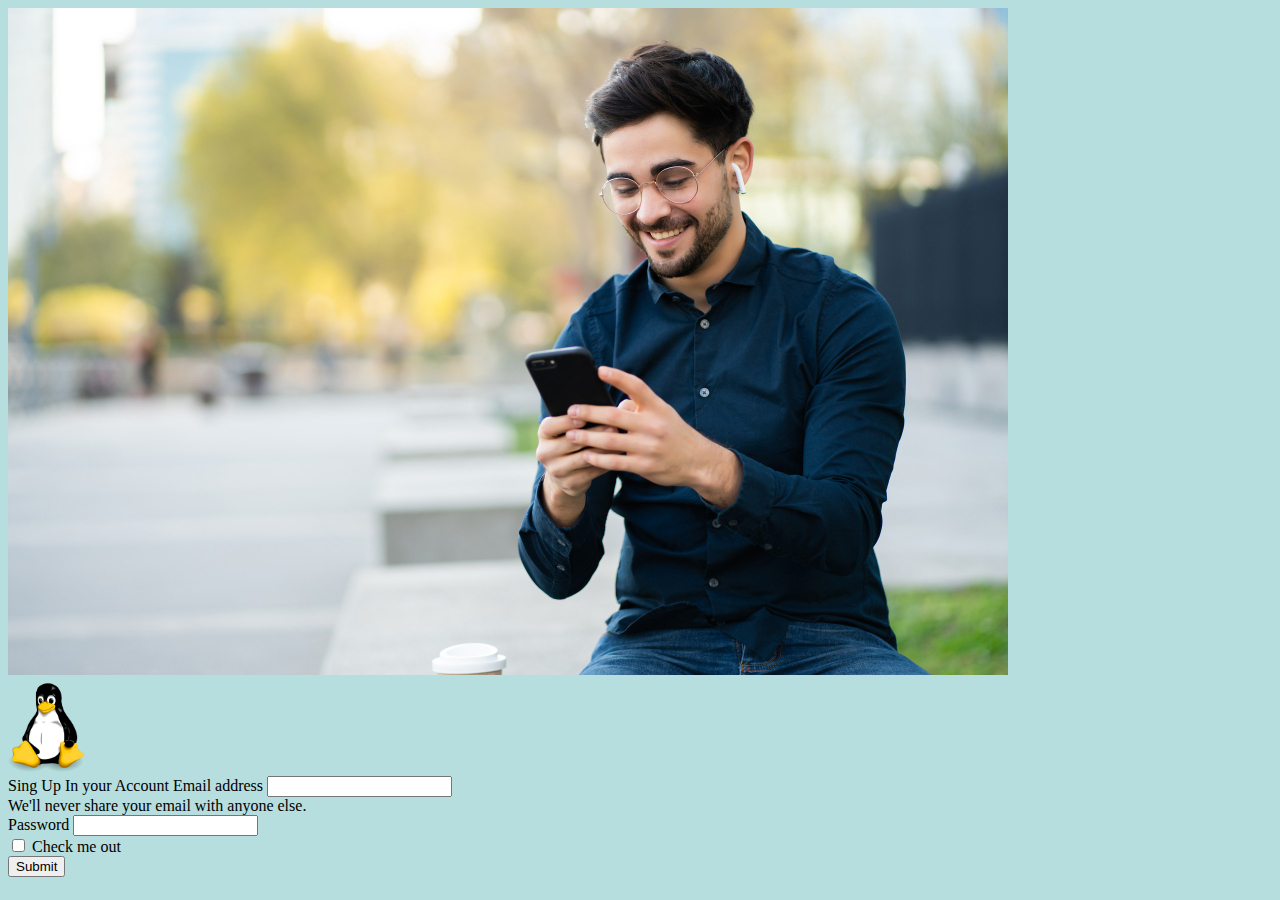
<file: index.html>
<!DOCTYPE html>
<html lang="en">
<head>
    <meta charset="UTF-8">
    <meta name="viewport" content="width=device-width, initial-scale=1.0">
    <title>JORGE bootstrap</title>
    <link href="https://cdn.jsdelivr.net/npm/bootstrap@5.3.2/dist/css/bootstrap.min.css" rel="stylesheet" integrity="sha384-T3c6CoIi6uLrA9TneNEoa7RxnatzjcDSCmG1MXxSR1GAsXEV/Dwwykc2MPK8M2HN" crossorigin="anonymous">
<style type="text/css">
    body{
        background-color: rgb(183, 222, 222);
    }
    .logo{
        width: 80px;
    }

    .bg-login{
        background: url(foto2.jpg) no-repeat center center fixed; 
        -webkit-background-size: cover;
        -moz-background-size: cover;
        -o-background-size: cover;
        background-size: cover;
    }
</style>

</head>
    <body>
        <div class="container d-flex flex-column min-vh-100">
            <div class="row d-flex flex-grow-1 align-items-center">

                <div class="col-lg-6 col-md-4 rounded-start shadow-lg ">
                    <img src="foto2.jpg" alt="" class="img-fluid bg-login">
                </div>

                <div class="col-lg-6 col-md-8 bg-light rounded-end ">
                    <form>
                        <img class="img-fluid img-thumbail logo mt-4" src="logo2.png">

                       
                        <div class="mb-5">
                            <hr3 class="mt-4">
                                Sing Up In your Account 
                            </hr3>
                        
                          <label for="exampleInputEmail1" class="form-label">Email address</label>
                          <input type="email" class="form-control" id="exampleInputEmail1" aria-describedby="emailHelp">
                          <div id="emailHelp" class="form-text">We'll never share your email with anyone else.</div>
                        </div>
                        <div class="mb-3">
                          <label for="exampleInputPassword1" class="form-label">Password</label>
                          <input type="password" class="form-control" id="exampleInputPassword1">
                        </div>
                        <div class="mb-3 form-check">
                          <input type="checkbox" class="form-check-input" id="exampleCheck1">
                          <label class="form-check-label" for="exampleCheck1">Check me out</label>
                        </div>
                        <div class="d-grid gap-2">
                            <button type="submit" class="btn btn-primary ">Submit</button>
                        </div>
                        
                      </form>
                </div>

            </div>
        </div>


        <script src="https://cdn.jsdelivr.net/npm/bootstrap@5.3.2/dist/js/bootstrap.bundle.min.js" integrity="sha384-C6RzsynM9kWDrMNeT87bh95OGNyZPhcTNXj1NW7RuBCsyN/o0jlpcV8Qyq46cDfL" crossorigin="anonymous"></script>
    </body>
</html>
</file>
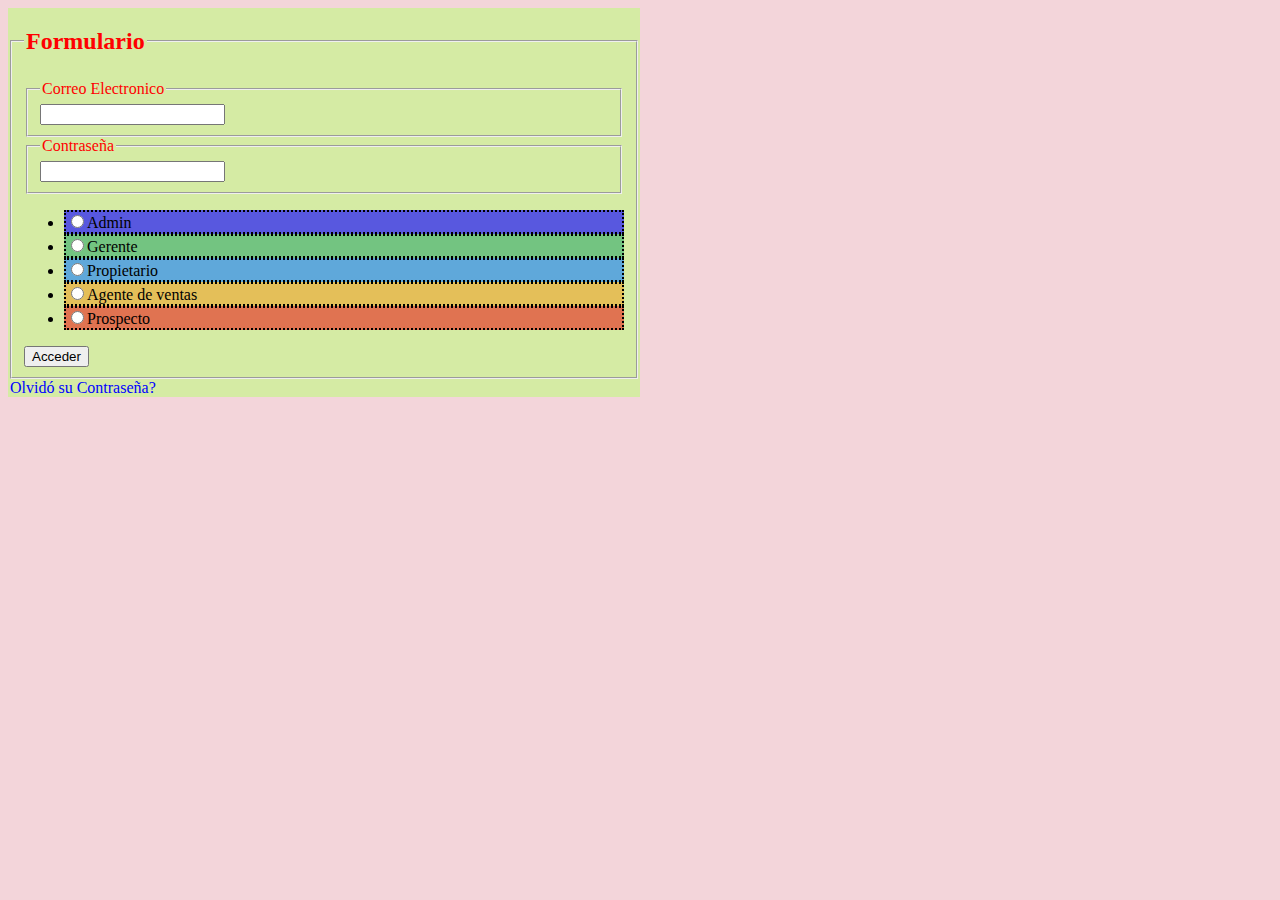
<file: main.html>
<!DOCTYPE html>
<html lang="en">
<head>
    <meta charset="UTF-8">
    <meta name="viewport" content="width=device-width, initial-scale=1.0">
    <title>JORGE LESS</title>
    <link rel="stylesheet" href="styles.css">
</head>
    <body>
        <form action="">
            <fieldset>
                <legend> <h2>Formulario</h2></legend>
                
                <fieldset >
                    <legend>Correo Electronico</legend>
                    <input type="text">
                </fieldset>

                <fieldset>
                    <legend>Contraseña</legend>
                    <input type="text">
                </fieldset>

                <ul>
                    <li id="li1"><input type="radio">Admin</li>
                    <li id="li2"><input type="radio">Gerente</li>
                    <li id="li3"><input type="radio">Propietario</li>
                    <li id="li4"><input type="radio">Agente de ventas</li>
                    <li id="li5"><input type="radio">Prospecto</li>
                </ul>

                <button> Acceder </button>

            </fieldset>

            <legend id="olvidar">Olvidó su Contraseña?</legend>
        </form>
    </body>
</html>
</file>
<file: styles.css>
body {
  background-color: #f3d5da;
}
form {
  width: 50%;
  background-color: #d5eba4;
}
form legend {
  color: red;
}
form #li1 {
  background-color: #5858df;
  border-width: 2px;
  border-style: dotted;
  border-color: #000000;
}
form #li2 {
  background-color: #73c481;
  border-width: 2px;
  border-style: dotted;
  border-color: #000000;
}
form #li3 {
  background-color: #5fa8da;
  border-width: 2px;
  border-style: dotted;
  border-color: #000000;
}
form #li4 {
  background-color: #e4bf59;
  border-width: 2px;
  border-style: dotted;
  border-color: #000000;
}
form #li5 {
  background-color: #e07351;
  border-width: 2px;
  border-style: dotted;
  border-color: #000000;
}
form #olvidar {
  color: blue;
}
</file>
